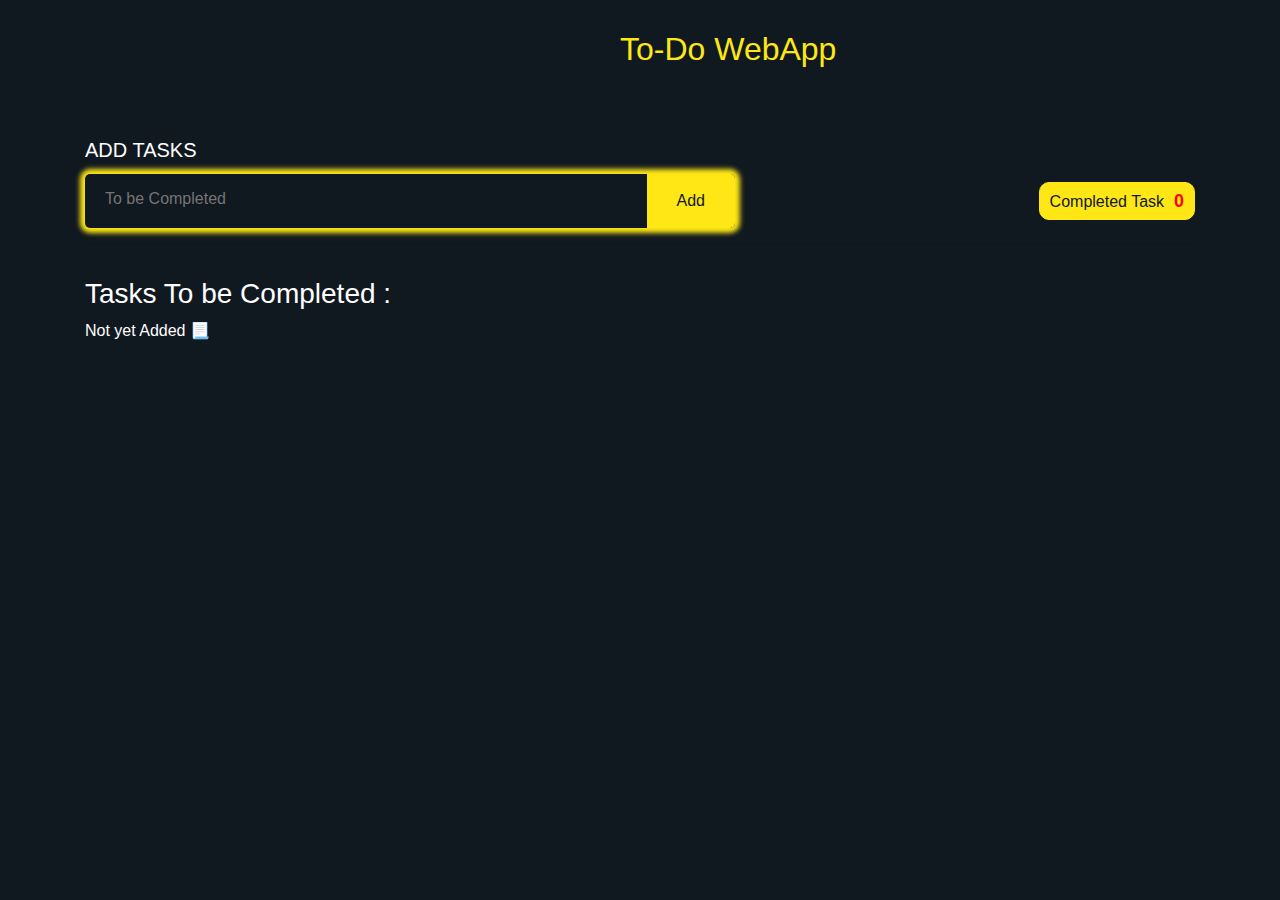
<file: A basic to-do webapp/index.html>
<!DOCTYPE html>
<html lang="en">
<head>
    <meta charset="UTF-8">
    <meta http-equiv="X-UA-Compatible" content="IE=edge">
    <meta name="viewport" content="width=device-width, initial-scale=1.0">
    <title> To-Do WebApp</title>
    <link rel="stylesheet" href="https://maxcdn.bootstrapcdn.com/bootstrap/4.0.0/css/bootstrap.min.css"
        integrity="sha384-Gn5384xqQ1aoWXA+058RXPxPg6fy4IWvTNh0E263XmFcJlSAwiGgFAW/dAiS6JXm" crossorigin="anonymous">
    <link rel="stylesheet" href="https://cdnjs.cloudflare.com/ajax/libs/font-awesome/6.2.1/css/all.min.css"
        integrity="sha512-MV7K8+y+gLIBoVD59lQIYicR65iaqukzvf/nwasF0nqhPay5w/9lJmVM2hMDcnK1OnMGCdVK+iQrJ7lzPJQd1w=="
        crossorigin="anonymous" referrerpolicy="no-referrer" />
    <link rel="stylesheet" href="style.css">
    <link
      rel="icon"
      href="C:\Users\mohdm\OneDrive\Desktop\New folder\Oasis\A basic To-do app\Microsoft_To-Do_icon.png"
    />

</head>

<body>
    <nav>
        <h2 id="heading">To-Do WebApp</h2>
    </nav>
    <div class="container py-5 mx-auto">
        <div class="noteDiv">
            <h5 class="card-title">ADD TASKS</h5>
            <div>
                <div class="card-pd d-flex">
                    <input class="addNote" id="addNote" style="margin-top: -5px;" placeholder="To be Completed"> </input>
                    <button class="btn btn-danger" id="inputTask">Add</button>
                </div>
                <div>
                    <p class="completed btn" id="allCompletedTask">Completed Task<span id="completedNumber">0</span></p>
                </div>
            </div>
        </div>
        <hr>
        <div class="task-list">
            <h3 id="insertName">Tasks To be Completed :</h3>
            <div class="row mx-auto d-flex" id="pushNote">
            </div>
        </div>
    </div>

    <section class="taskC hide">
        <span class="close">X</span>
        <h3 class="title">Accomplished</h3>
        <div class="taskComplete">
            <div class="row mx-2" id="pushComplete">
            </div>
        </div>
    </section>
    <audio id="sound"></audio>
    <audio id="relax"></audio>
    <script src="app.js"></script>
</body>

</html>
</file>
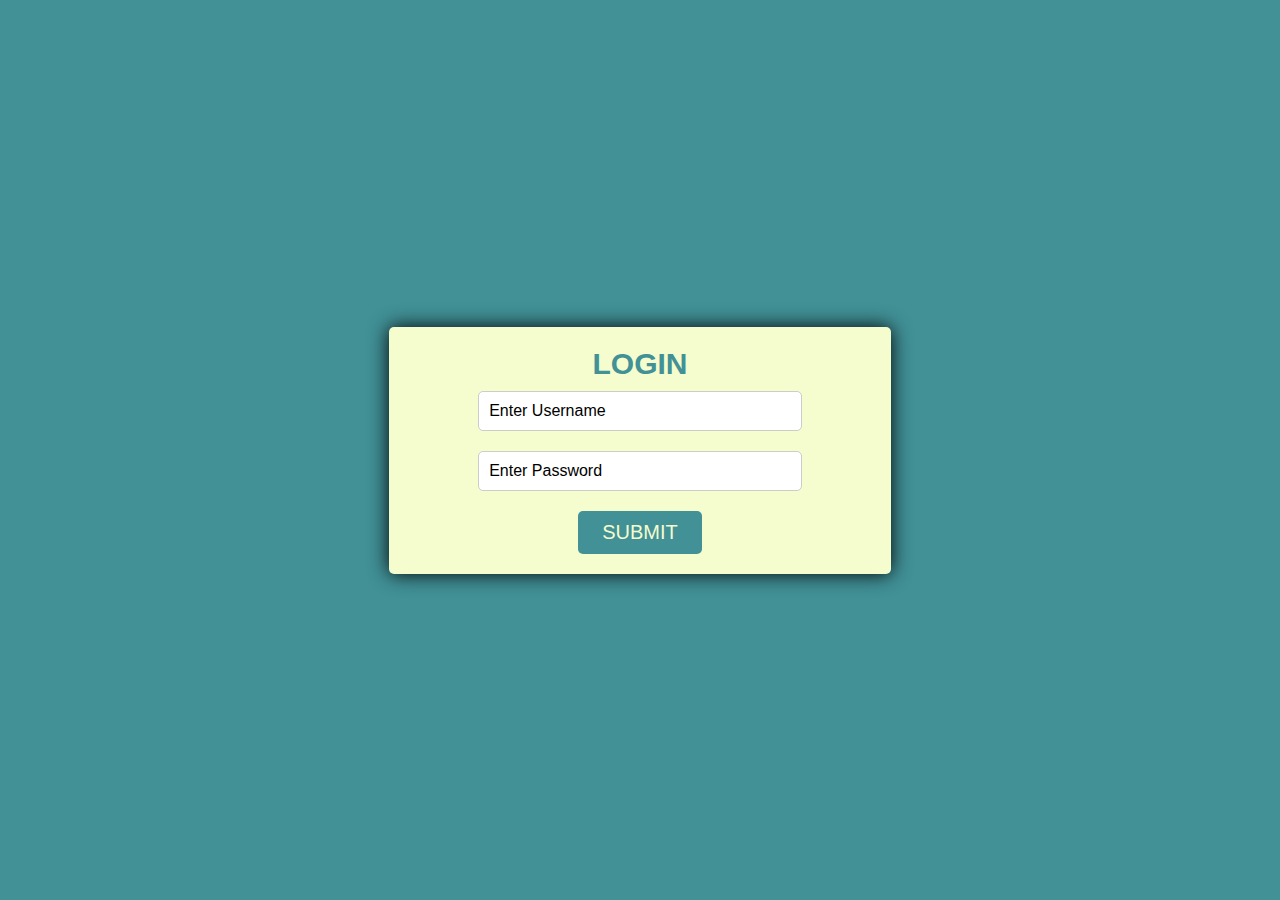
<file: Login auth/index.html>
<!DOCTYPE html>
<html lang="en">
<head>
    <meta charset="UTF-8">
    <meta name="viewport" content="width=device-width, initial-scale=1.0">
    <title>Login Page</title>
    <link rel="stylesheet" href="style.css">
</head>
<body>
    <div class="login-container">
        <h1>LOGIN</h1>
        <form id="login-form">
            <input type="text" id="username" placeholder="Enter Username" required>
            <input type="password" id="password" placeholder="Enter Password" required>
            <br>
            <button type="submit">SUBMIT</button>
        </form>
    </div>
    <script src="script.js"></script>
</body>
</html>
</file>
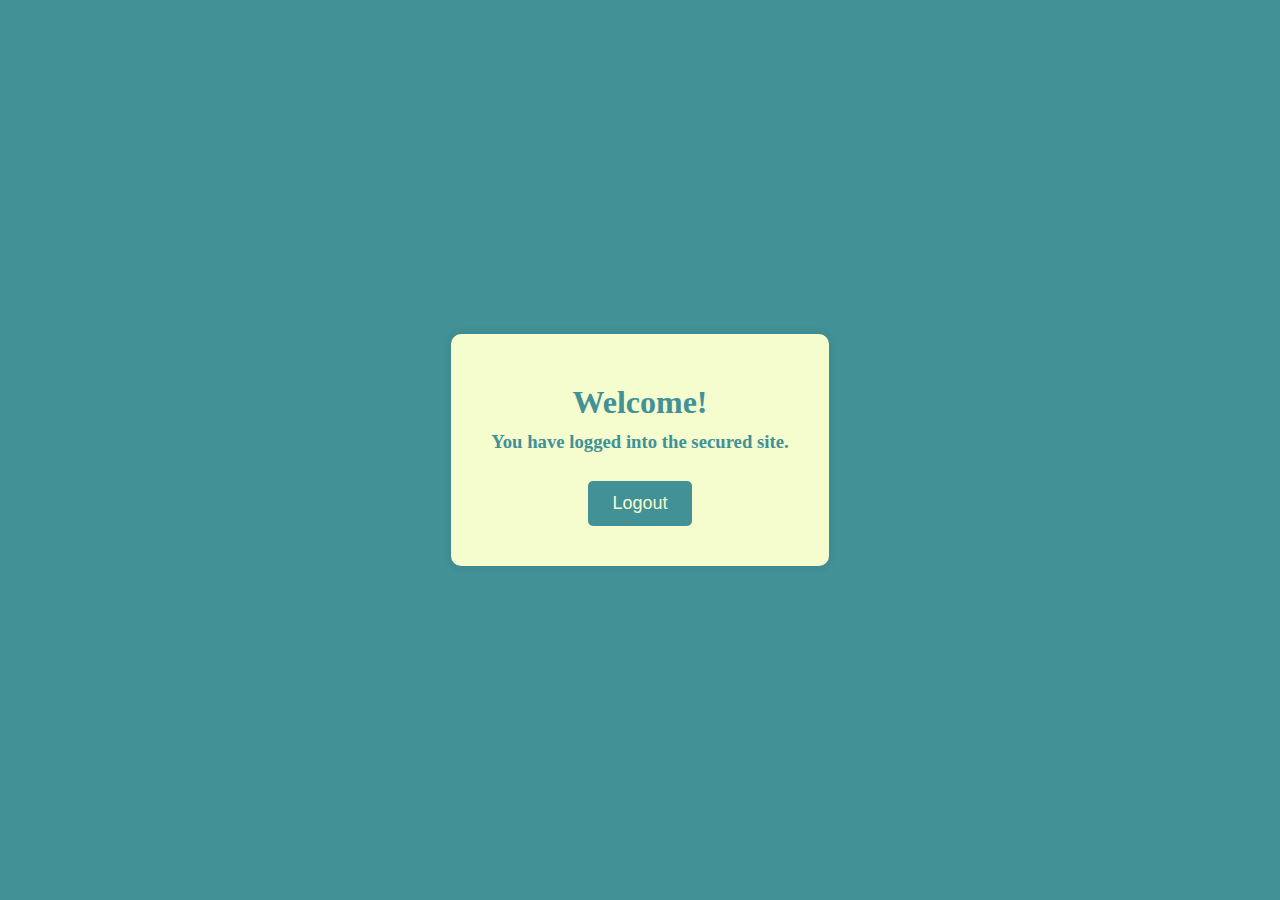
<file: Login auth/welcome.html>
<!DOCTYPE html>
<html lang="en">
<head>
    <meta charset="UTF-8">
    <meta name="viewport" content="width=device-width, initial-scale=1.0">
    <title>Welcome Page</title>
    <link rel="stylesheet" href="style-p.css"> 
</head>
<body>
    <div class="container">
        <h1>Welcome!</h1>
        <h3>You have logged into the secured site.</h3>
        <button onclick="logout()">Logout</button>
    </div>

    <script>
        function logout() {
            window.location.href = "index.html";
        }
    </script>
</body>
</html>
</file>
<file: A basic to-do webapp/style.css>
body{
    color: white;
    background-color: #101820;
}

nav{
    width: 100vw;
    background: #101820;
    height: 60px;
}

nav #heading{
    color: #FEE715;    
    margin-left: 620px;
    margin-top: 30px;
}

p{
    margin-bottom: 0 !important;
}

.card-pd {
    padding: 0;
    background-color:  #101820;
    width: 650px;
    border-radius: 5px;
    box-shadow: 0 0 5px 5px #FEE715;
}

#pushNote {
    justify-content: center;
    gap: 10px;
}

.card-pd input {
    border: none;
    border-radius: 0 !important;
    padding: 10px;
    width: 100%;
    outline: none;
    padding: 15px 20px !important;
    background: transparent;
}

.card-pd button {
    color: #101820;
    border: none;
    padding: 15px 30px;
    border-radius: 0 5px 5px 0;
    background-color: #FEE715;
    
}

.task-list {
    margin-top: 2rem;
}

.card-pd input {
    background: transparent;
    color: #FEE715;
}

.completed {
    margin: 0;
}

.completed {
    color:#101820;
    border-radius: 10px;
    padding: 5px 10px;
    background-color: #FEE715;
    border-color: #FEE715;
    
}

.completed span {
    font-weight: bold;
    margin-left: 10px;
    font-size: 1.12rem;
}

.todoCard {
    position: relative;
    background-color:#FEE715;
    border-radius: 6px;
    color: #101820 !important;
    box-shadow: 0 0 5px 0 rgba(40, 6, 190, 0.5);
    color: #101820;
    border: none;
}

.res-form {
    visibility: hidden;
}

.noteDiv > div{
    display: flex;
    justify-content: space-between;
    align-items: center;
}

.close {
    margin: 30px;
    background:#FEE715;    ;
    padding: 10px 12px;
    border-radius: 50%;
    z-index: 9999999;
    cursor: pointer;
}

.taskC {
    z-index: 111;
    background-color: rgb(215, 211, 211);
    width: 80vw;
    height: 85vh;
    top: 5%;
    left: 10%;
    right: 0;
    position: absolute;
    border-radius: 15px;
    
}

.taskComplete {
    max-width: 800px;
    height: 500px;
    margin: auto;
    overflow-y: scroll;
    overflow-x: hidden;
}
#pushComplete{
    flex-direction: column;
}
#tskbox{
    width: 90%;
    margin: auto;
}
.hide {
    display: none;
}

.open {
    display: block;
}

.title {
    margin: 2rem;
    font-family: 'Gill Sans', 'Gill Sans MT', Calibri, 'Trebuchet MS', sans-serif;
    text-transform: uppercase;
    font-weight: 600;
    text-align: center;
    background: linear-gradient(180deg, rgb(234, 0, 255), rgb(82, 4, 228));
    background-clip: text;
    -webkit-background-clip: text;
    -webkit-text-fill-color: transparent;
}

#pushNote {
    display: flex;
    justify-content: flex-start !important;
}

.card-text {
    font-size: 1.5rem;
    font-weight: 600;
    text-transform: capitalize;
    margin-bottom: 1rem;
}

@media (max-width: 991px) {
    .card-pd {
        max-width: 350px;
    }

    .taskC{
        height: 100vh;
        width: 100vw;
        top: 0;
        left: 0;
        right: 0;
        border-radius: 0;
    }

    nav #heading{
        padding-left: 30px;
    }

    .res-form {
        visibility: visible;
    }

    .completed {
        margin-top: 20px;
    }

    #pushNote {
        gap: 10px;
        flex-direction: column !important;
        justify-content: center;
    }
    .noteDiv > div{
        flex-direction: column;
    }
}
i{
    height: 30px;
}

.card-number{
    position: absolute;
    top: 0;
    left: 10px;    
    font-size: 2rem;
    opacity: 0.3;
    font-weight: 700;
}
.ncTask{
    padding-left: 2rem;
}
.gap{
    gap: 10px;
}
</file>
<file: Login auth/style.css>
* {
    margin: 0;
    padding: 0;
    box-sizing: border-box;
    font-family: 'Poppins', sans-serif;
}

body {
    height: 100vh;
    display: flex;
    align-items: center;
    justify-content: center;
    background-color: #419197;
    color: #F5FCCD;
}

.login-container {
    background-color: #F5FCCD;
    padding: 20px;
    border-radius: 5px;
    box-shadow: 0 0 20px #000000;
    text-align: center;
}

h1 {
    font-size: 30px;
    margin-top: 0;
    color: #419197;
    font-family: 'Segoe UI', Tahoma, Geneva, Verdana, sans-serif;
}

input[type="text"],
input[type="password"] {
    width: 70%;
    padding: 10px;
    margin: 10px 0;
    border: 1px solid #ccc;
    border-radius: 5px;
    font-size: 16px;
}

button {
    background-color: #419197;
    color: #F5FCCD;
    font-size: 20px;
    border: none;
    padding: 10px 24px;
    border-radius: 5px;
    cursor: pointer;
    margin-top: 10px;
    transition: background-color 0.3s;
}

button:hover {
    background-color: #000;
}

::placeholder {
    color: #000;
}
</file>
<file: Login auth/style-p.css>
body {
    display: flex;
    justify-content: center;
    align-items: center;
    height: 100vh;
    margin: 0;
    background-color: #419197;
    font-family: Georgia, 'Times New Roman', Times, serif;
}

.container {
    background-color: #F5FCCD;
    padding: 40px;
    border-radius: 10px;
    box-shadow: 0px 0px 10px 0px rgba(0,0,0,0.1);
    text-align: center;
}

h1, h3 {
    margin: 10px 0;
    color: #419197;
}

button {
    background-color: #419197;
    color: #F5FCCD;
    border: none;
    padding: 12px 24px;
    font-size: 18px;
    border-radius: 5px;
    cursor: pointer;
    transition: background-color 0.3s;
    margin-top: 18px;
}

button:hover {
    background-color: #000;
    color: #F5FCCD;
}
</file>
